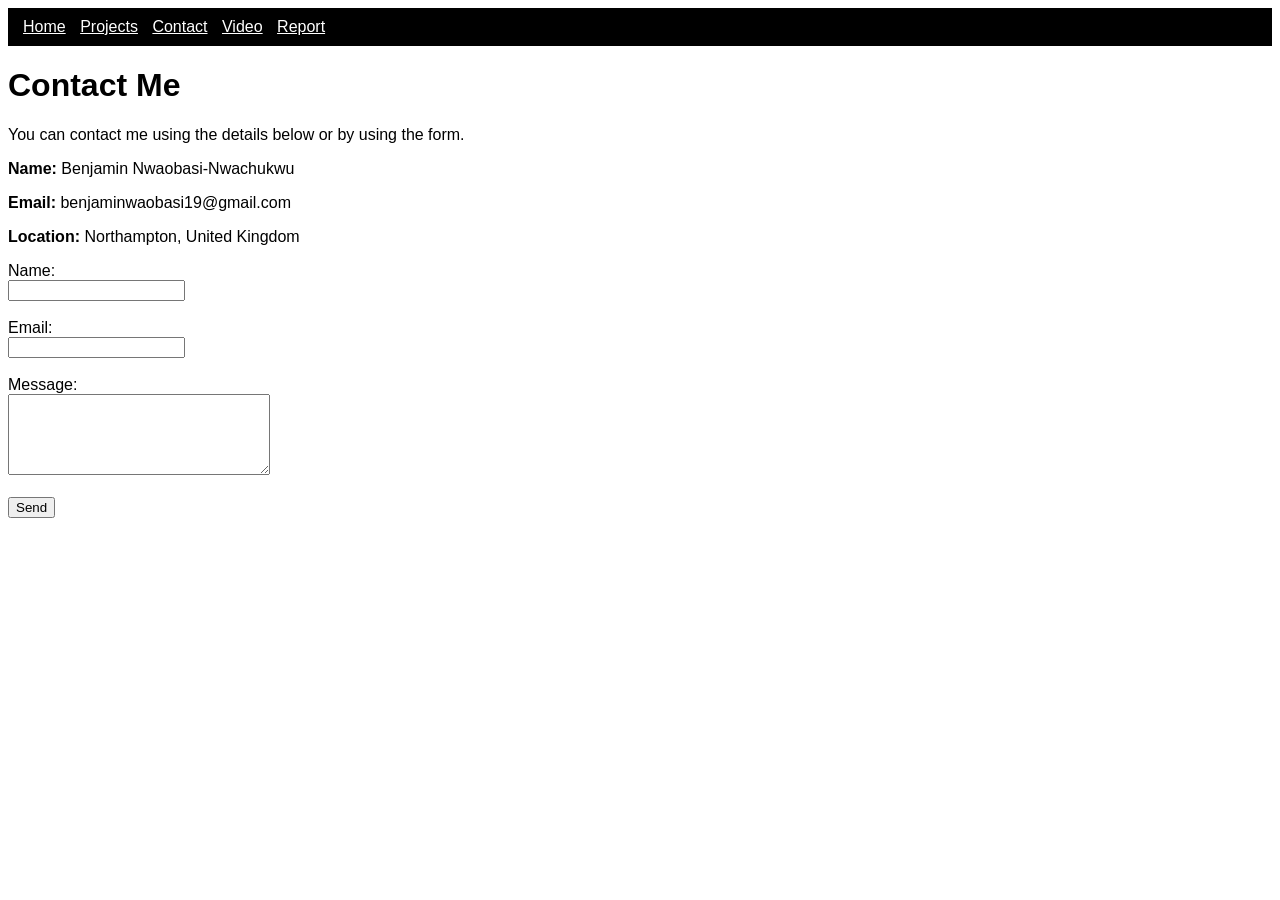
<file: contact.html>
<!DOCTYPE html>
<html lang="en">
<head>
    <meta charset="UTF-8">
    <meta name="viewport" content="width=device-width, initial-scale=1.0">
    <title>Contact</title>
    <link rel="stylesheet" href="styles.css">
</head>
<body>
    <nav>
        <a href="index.html">Home</a>
        <a href="project.html">Projects</a>
        <a href="contact.html">Contact</a>
        <a href="videoDemo.html">Video</a>
        <a href="report.html">Report</a>
    </nav>

    <main>
        <h1>Contact Me</h1>
        <p>You can contact me using the details below or by using the form.</p>

        <p><strong>Name:</strong> Benjamin Nwaobasi-Nwachukwu</p>
        <p><strong>Email:</strong> benjaminwaobasi19@gmail.com</p>
        <p><strong>Location:</strong> Northampton, United Kingdom</p>

        <form action="mailto:yourrealemail@example.com" method="post" enctype="text/plain">
            <label for="name">Name:</label><br>
            <input type="text" id="name" name="name" required><br><br>

            <label for="email">Email:</label><br>
            <input type="email" id="email" name="email" required><br><br>

            <label for="message">Message:</label><br>
            <textarea id="message" name="message" rows="5" cols="30" required></textarea><br><br>

            <button type="submit">Send</button>
        </form>
    </main>
</body>
</html>
</file>
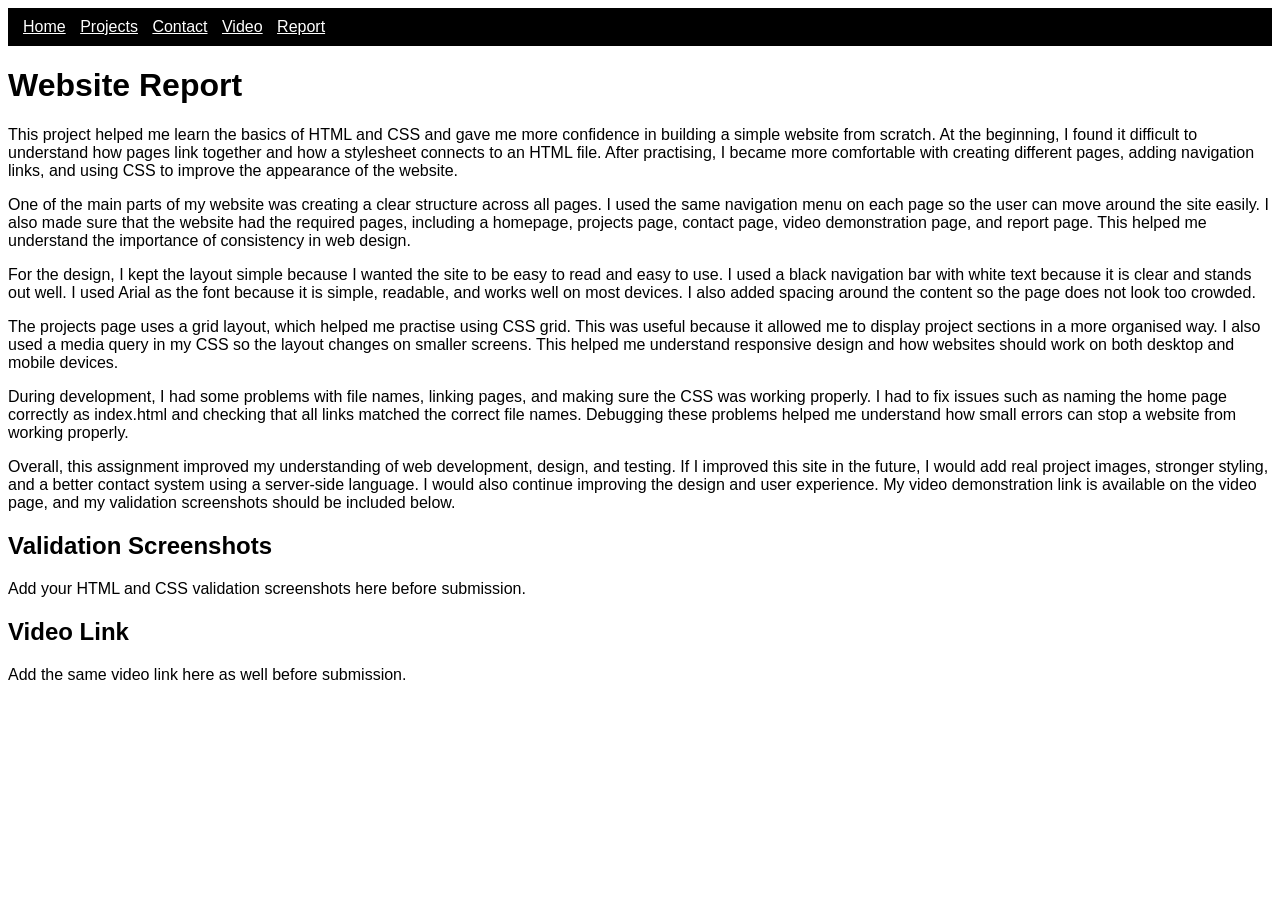
<file: report.html>
<!DOCTYPE html>
<html lang="en">
<head>
    <meta charset="UTF-8">
    <meta name="viewport" content="width=device-width, initial-scale=1.0">
    <title>Report</title>
    <link rel="stylesheet" href="styles.css">
</head>
<body>
    <nav>
        <a href="index.html">Home</a>
        <a href="project.html">Projects</a>
        <a href="contact.html">Contact</a>
        <a href="videoDemo.html">Video</a>
        <a href="report.html">Report</a>
    </nav>

    <main>
        <h1>Website Report</h1>

        <p>
            This project helped me learn the basics of HTML and CSS and gave me more confidence in building a simple website from scratch. At the beginning, I found it difficult to understand how pages link together and how a stylesheet connects to an HTML file. After practising, I became more comfortable with creating different pages, adding navigation links, and using CSS to improve the appearance of the website.
        </p>

        <p>
            One of the main parts of my website was creating a clear structure across all pages. I used the same navigation menu on each page so the user can move around the site easily. I also made sure that the website had the required pages, including a homepage, projects page, contact page, video demonstration page, and report page. This helped me understand the importance of consistency in web design.
        </p>

        <p>
            For the design, I kept the layout simple because I wanted the site to be easy to read and easy to use. I used a black navigation bar with white text because it is clear and stands out well. I used Arial as the font because it is simple, readable, and works well on most devices. I also added spacing around the content so the page does not look too crowded.
        </p>

        <p>
            The projects page uses a grid layout, which helped me practise using CSS grid. This was useful because it allowed me to display project sections in a more organised way. I also used a media query in my CSS so the layout changes on smaller screens. This helped me understand responsive design and how websites should work on both desktop and mobile devices.
        </p>

        <p>
            During development, I had some problems with file names, linking pages, and making sure the CSS was working properly. I had to fix issues such as naming the home page correctly as index.html and checking that all links matched the correct file names. Debugging these problems helped me understand how small errors can stop a website from working properly.
        </p>

        <p>
            Overall, this assignment improved my understanding of web development, design, and testing. If I improved this site in the future, I would add real project images, stronger styling, and a better contact system using a server-side language. I would also continue improving the design and user experience. My video demonstration link is available on the video page, and my validation screenshots should be included below.
        </p>

        <h2>Validation Screenshots</h2>
        <p>Add your HTML and CSS validation screenshots here before submission.</p>

        <h2>Video Link</h2>
        <p>Add the same video link here as well before submission.</p>
    </main>
</body>
</html>
</file>
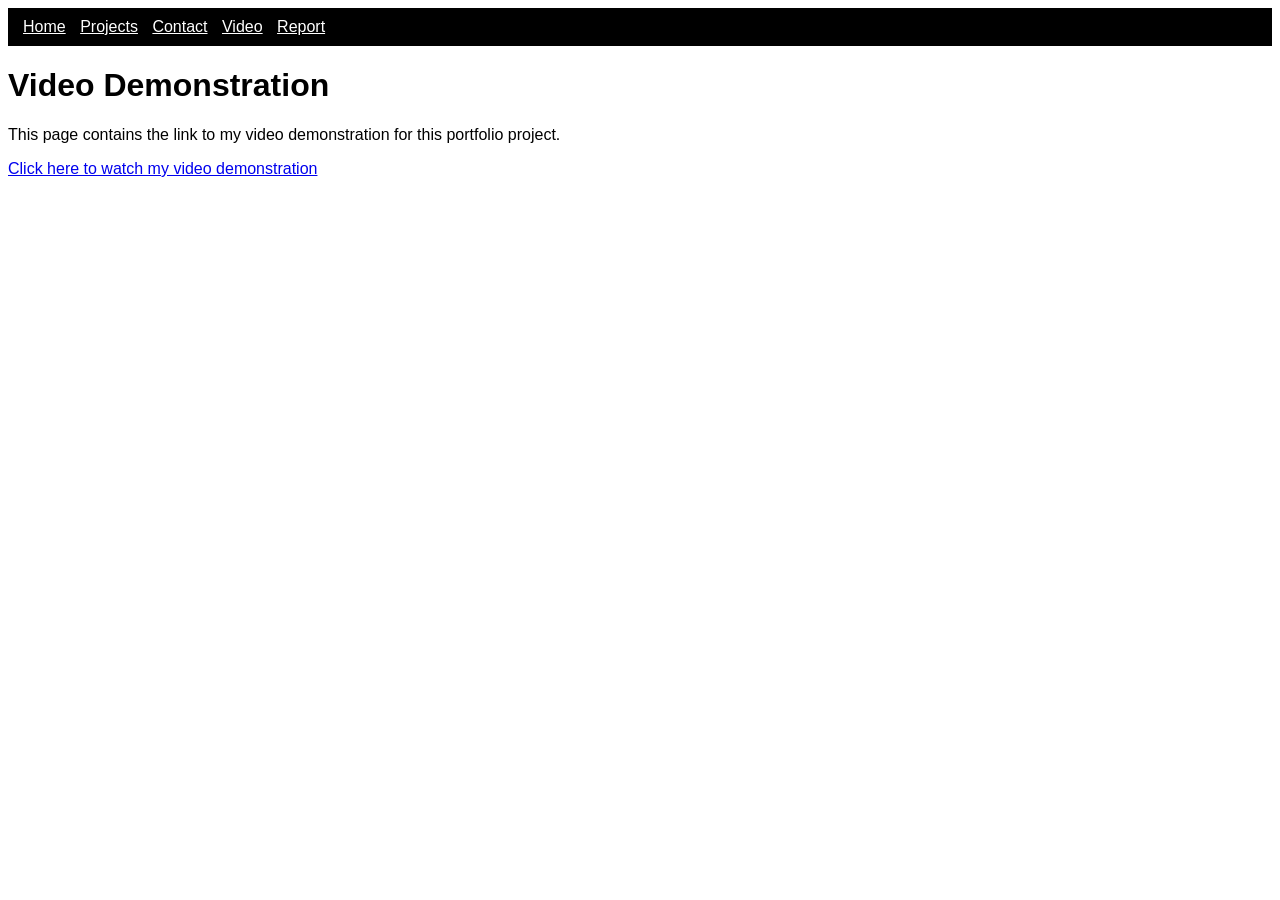
<file: videodemo.html>
<!DOCTYPE html>
<html lang="en">
<head>
    <meta charset="UTF-8">
    <meta name="viewport" content="width=device-width, initial-scale=1.0">
    <title>Video Demo</title>
    <link rel="stylesheet" href="styles.css">
</head>
<body>
    <nav>
        <a href="index.html">Home</a>
        <a href="project.html">Projects</a>
        <a href="contact.html">Contact</a>
        <a href="videoDemo.html">Video</a>
        <a href="report.html">Report</a>
    </nav>

    <main>
        <h1>Video Demonstration</h1>
        <p>This page contains the link to my video demonstration for this portfolio project.</p>

        <p>
            <a href="PASTE-YOUR-VIDEO-LINK-HERE" target="_blank">Click here to watch my video demonstration</a>
        </p>

    </main>
</body>
</html>
</file>
<file: styles.css>
body { font-family: Arial; }
nav { background: black; padding: 10px; }
nav a { color: white; margin: 5px; }
.grid { display: grid; grid-template-columns: 1fr 1fr; gap: 10px; }

@media (max-width:600px){
.grid { grid-template-columns: 1fr; }
}
</file>
